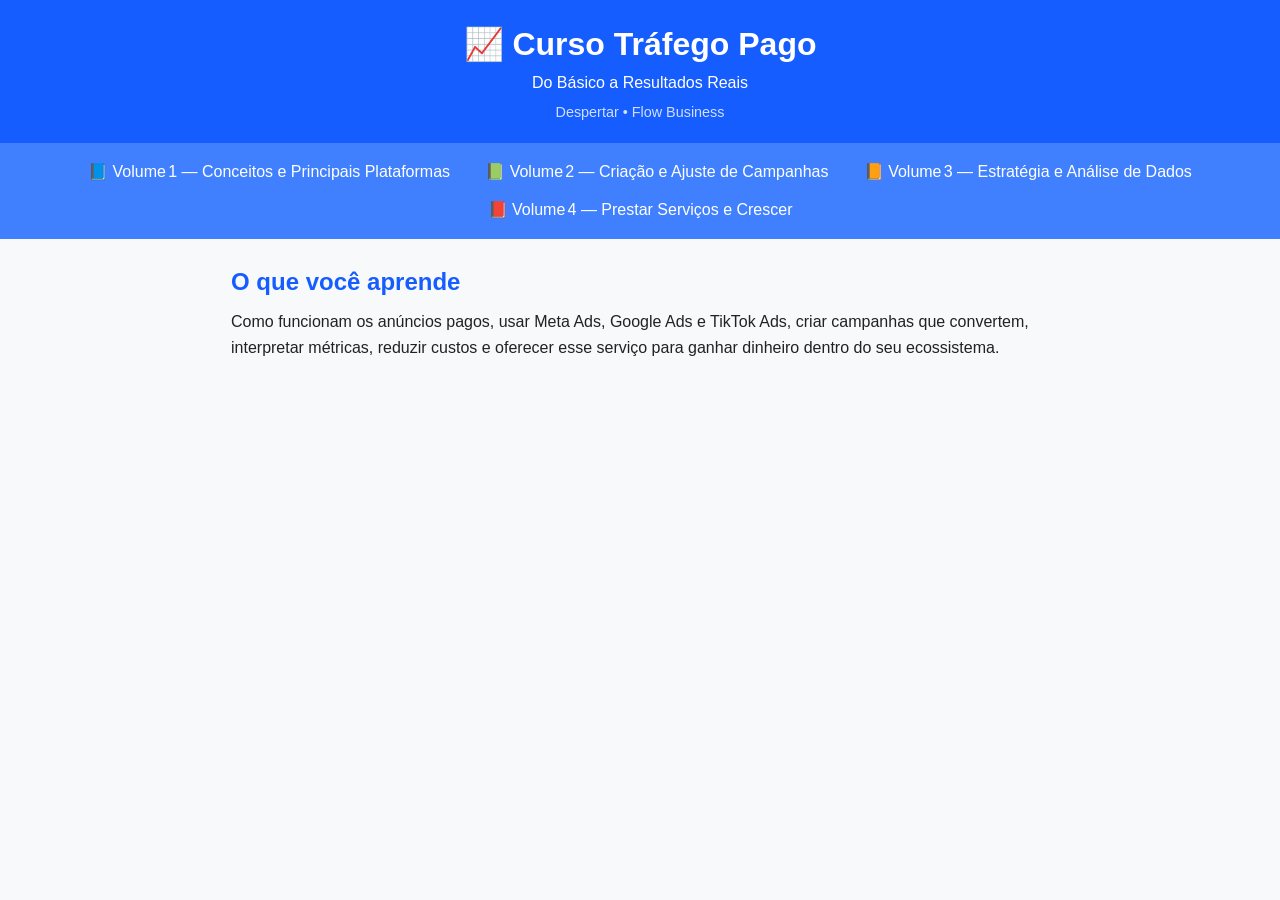
<file: index.html>
<!DOCTYPE html>
<html lang="pt-BR">
<head>
<meta charset="UTF-8">
<meta name="viewport" content="width=device-width,initial-scale=1.0">
<title>Curso Tráfego Pago — Do Básico ao Profissional</title>
<link rel="stylesheet" href="estilo.css">
</head>
<body>
<header><h1>📈 Curso Tráfego Pago</h1><p>Do Básico a Resultados Reais</p><p class="ecossistema">Despertar • Flow Business</p></header>
<nav><ul>
<li><a href="volume-1-fundamentos-plataformas.html">📘 Volume 1 — Conceitos e Principais Plataformas</a></li>
<li><a href="volume-2-campanhas-otimizacao.html">📗 Volume 2 — Criação e Ajuste de Campanhas</a></li>
<li><a href="volume-3-estrategia-analise.html">📙 Volume 3 — Estratégia e Análise de Dados</a></li>
<li><a href="volume-4-servicos-negocio.html">📕 Volume 4 — Prestar Serviços e Crescer</a></li>
</ul></nav>
<main><section><h2>O que você aprende</h2>
<p>Como funcionam os anúncios pagos, usar Meta Ads, Google Ads e TikTok Ads, criar campanhas que convertem, interpretar métricas, reduzir custos e oferecer esse serviço para ganhar dinheiro dentro do seu ecossistema.</p></section></main>
</body>
</html>
</file>
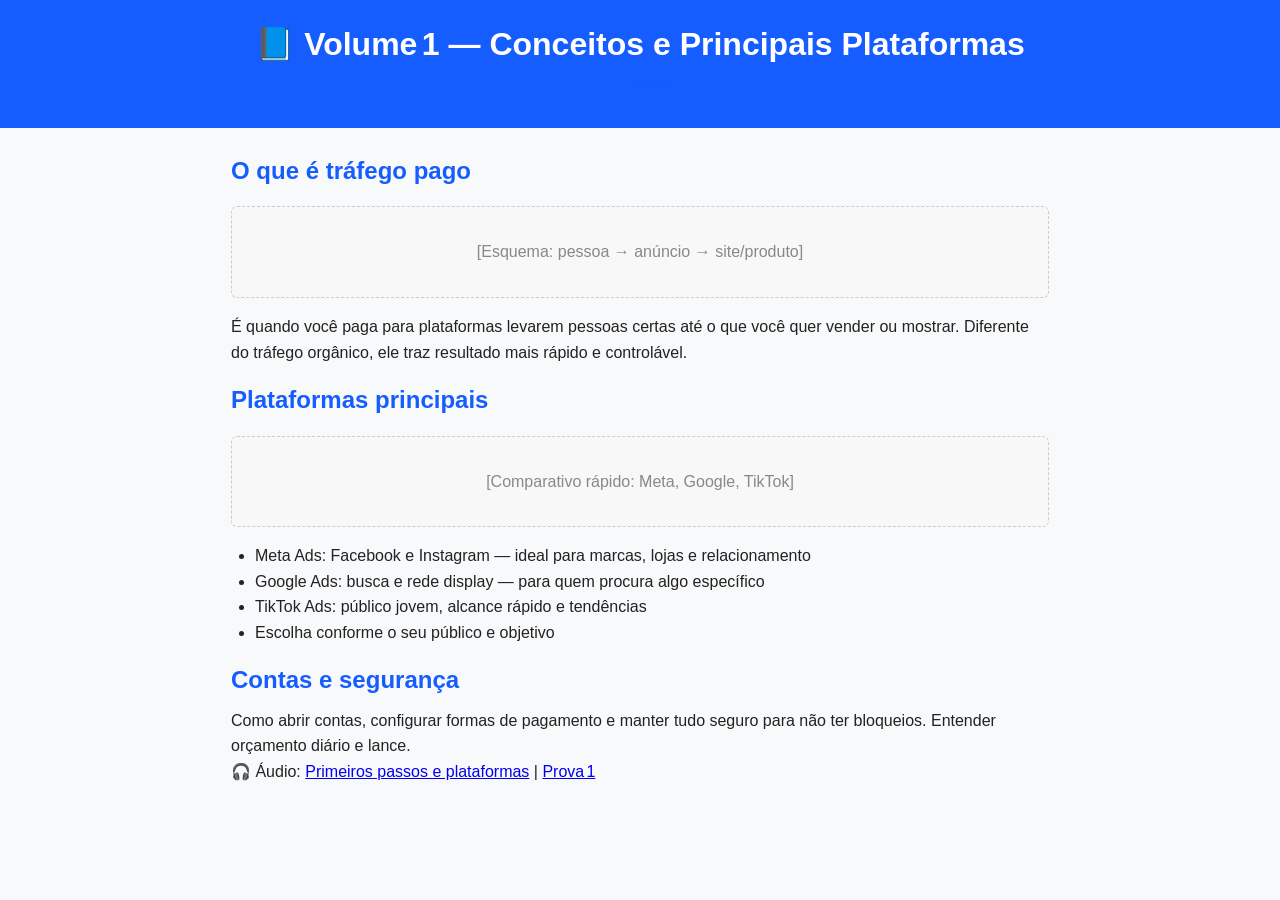
<file: volume‑1‑fundamentos‑plataformas.html>
<!DOCTYPE html>
<html lang="pt-BR">
<head><meta charset="UTF-8"><meta name="viewport" content="width=device-width,initial-scale=1.0"><title>Volume 1</title><link rel="stylesheet" href="estilo.css"></head>
<body>
<header><h1>📘 Volume 1 — Conceitos e Principais Plataformas</h1><a href="index.html" class="voltar">← Voltar</a></header>
<main>
<h2>O que é tráfego pago</h2>
<div class="espaco-img">[Esquema: pessoa → anúncio → site/produto]</div>
<p>É quando você paga para plataformas levarem pessoas certas até o que você quer vender ou mostrar. Diferente do tráfego orgânico, ele traz resultado mais rápido e controlável.</p>

<h2>Plataformas principais</h2>
<div class="espaco-img">[Comparativo rápido: Meta, Google, TikTok]</div>
<ul class="detalhe">
<li>Meta Ads: Facebook e Instagram — ideal para marcas, lojas e relacionamento</li>
<li>Google Ads: busca e rede display — para quem procura algo específico</li>
<li>TikTok Ads: público jovem, alcance rápido e tendências</li>
<li>Escolha conforme o seu público e objetivo</li>
</ul>

<h2>Contas e segurança</h2>
<p>Como abrir contas, configurar formas de pagamento e manter tudo seguro para não ter bloqueios. Entender orçamento diário e lance.</p>
<p>🎧 Áudio: <a href="#">Primeiros passos e plataformas</a> | <a href="#">Prova 1</a></p>
</main>
</body>
</html>
</file>
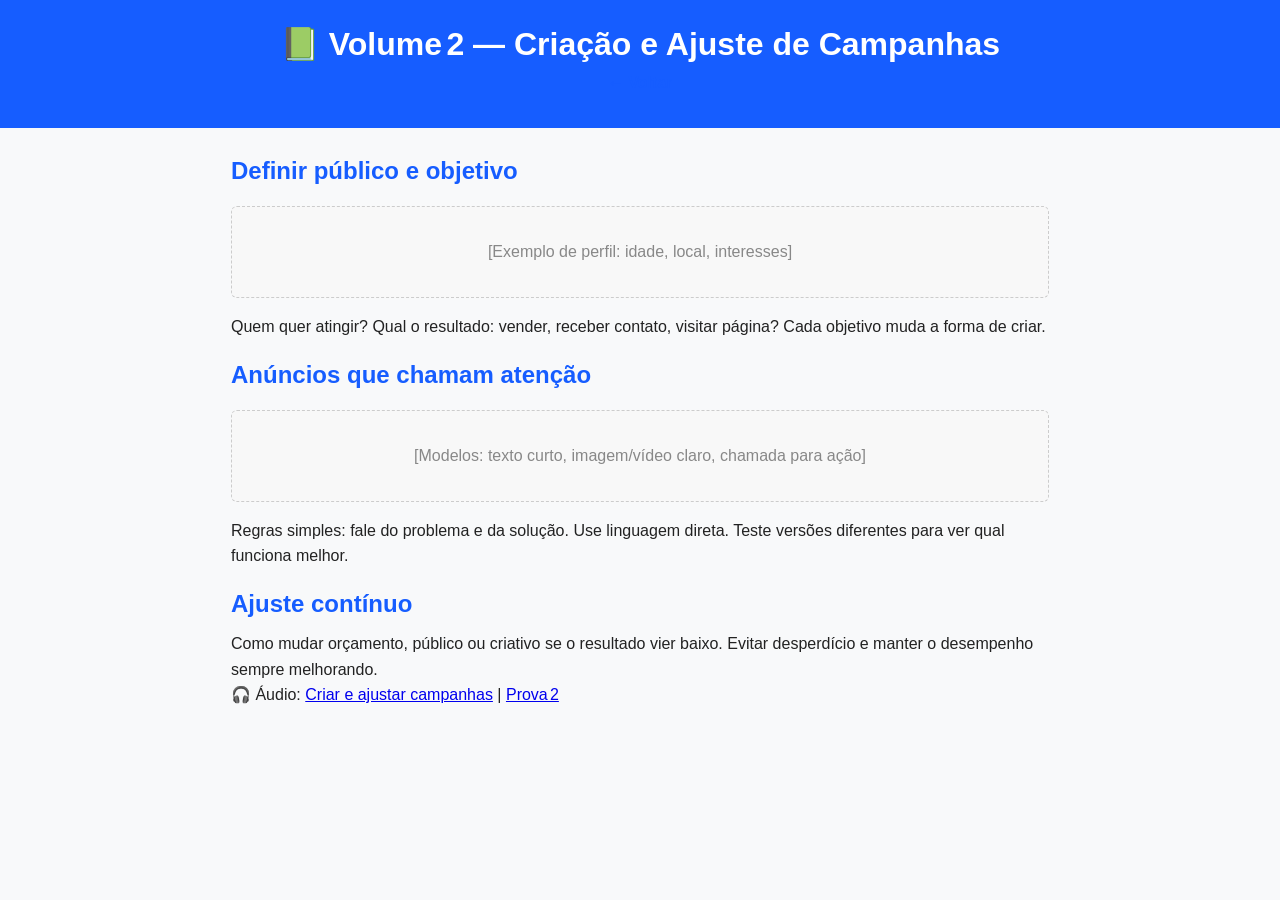
<file: volume‑2‑campanhas‑otimizacao.html>
<!DOCTYPE html>
<html lang="pt-BR">
<head><meta charset="UTF-8"><meta name="viewport" content="width=device-width,initial-scale=1.0"><title>Volume 2</title><link rel="stylesheet" href="estilo.css"></head>
<body>
<header><h1>📗 Volume 2 — Criação e Ajuste de Campanhas</h1><a href="index.html" class="voltar">← Voltar</a></header>
<main>
<h2>Definir público e objetivo</h2>
<div class="espaco-img">[Exemplo de perfil: idade, local, interesses]</div>
<p>Quem quer atingir? Qual o resultado: vender, receber contato, visitar página? Cada objetivo muda a forma de criar.</p>

<h2>Anúncios que chamam atenção</h2>
<div class="espaco-img">[Modelos: texto curto, imagem/vídeo claro, chamada para ação]</div>
<p>Regras simples: fale do problema e da solução. Use linguagem direta. Teste versões diferentes para ver qual funciona melhor.</p>

<h2>Ajuste contínuo</h2>
<p>Como mudar orçamento, público ou criativo se o resultado vier baixo. Evitar desperdício e manter o desempenho sempre melhorando.</p>
<p>🎧 Áudio: <a href="#">Criar e ajustar campanhas</a> | <a href="#">Prova 2</a></p>
</main>
</body>
</html>
</file>
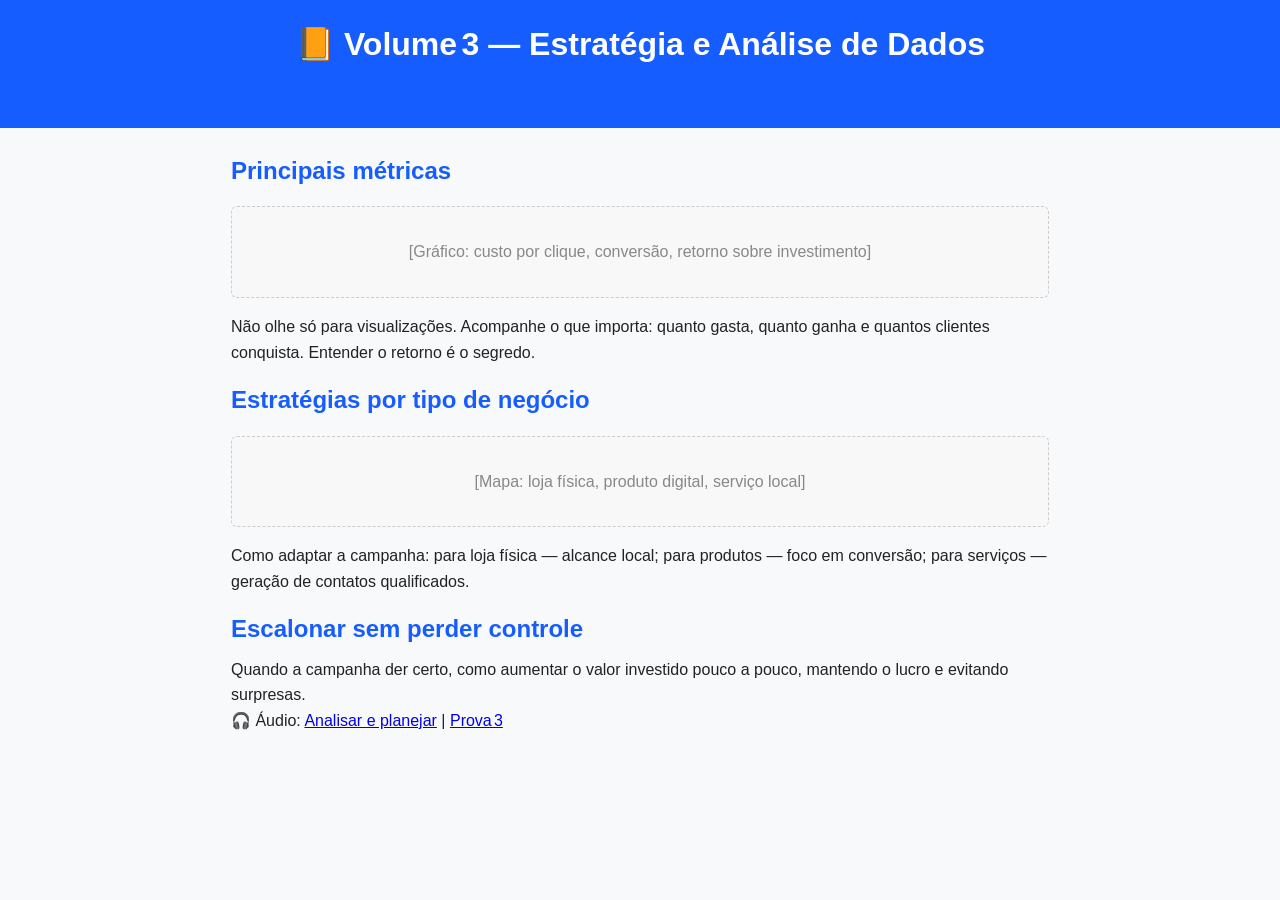
<file: volume‑3‑estrategia‑analise.html>
<!DOCTYPE html>
<html lang="pt-BR">
<head><meta charset="UTF-8"><meta name="viewport" content="width=device-width,initial-scale=1.0"><title>Volume 3</title><link rel="stylesheet" href="estilo.css"></head>
<body>
<header><h1>📙 Volume 3 — Estratégia e Análise de Dados</h1><a href="index.html" class="voltar">← Voltar</a></header>
<main>
<h2>Principais métricas</h2>
<div class="espaco-img">[Gráfico: custo por clique, conversão, retorno sobre investimento]</div>
<p>Não olhe só para visualizações. Acompanhe o que importa: quanto gasta, quanto ganha e quantos clientes conquista. Entender o retorno é o segredo.</p>

<h2>Estratégias por tipo de negócio</h2>
<div class="espaco-img">[Mapa: loja física, produto digital, serviço local]</div>
<p>Como adaptar a campanha: para loja física — alcance local; para produtos — foco em conversão; para serviços — geração de contatos qualificados.</p>

<h2>Escalonar sem perder controle</h2>
<p>Quando a campanha der certo, como aumentar o valor investido pouco a pouco, mantendo o lucro e evitando surpresas.</p>
<p>🎧 Áudio: <a href="#">Analisar e planejar</a> | <a href="#">Prova 3</a></p>
</main>
</body>
</html>
</file>
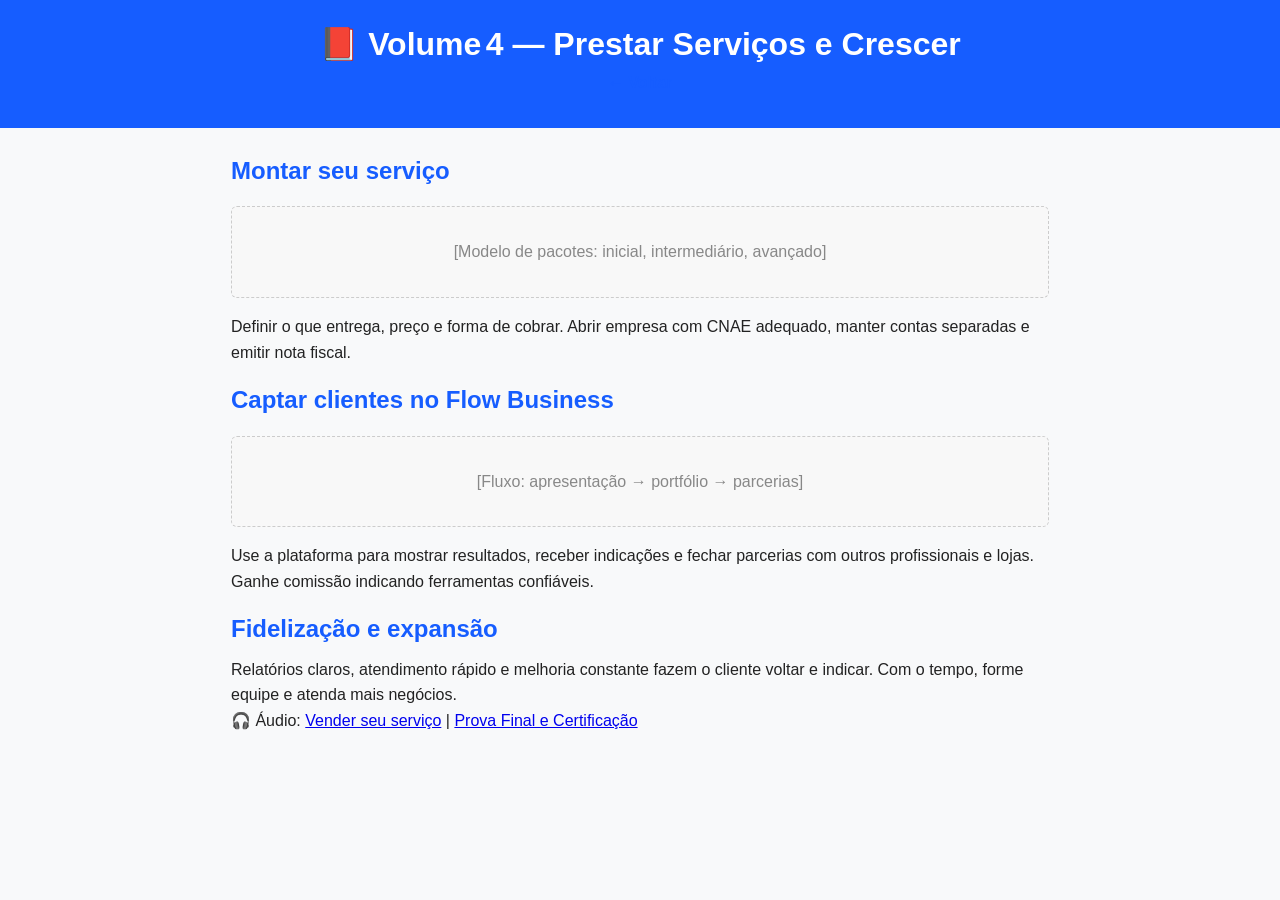
<file: volume‑4‑servicos‑negocio.html>
<!DOCTYPE html>
<html lang="pt-BR">
<head><meta charset="UTF-8"><meta name="viewport" content="width=device-width,initial-scale=1.0"><title>Volume 4</title><link rel="stylesheet" href="estilo.css"></head>
<body>
<header><h1>📕 Volume 4 — Prestar Serviços e Crescer</h1><a href="index.html" class="voltar">← Voltar</a></header>
<main>
<h2>Montar seu serviço</h2>
<div class="espaco-img">[Modelo de pacotes: inicial, intermediário, avançado]</div>
<p>Definir o que entrega, preço e forma de cobrar. Abrir empresa com CNAE adequado, manter contas separadas e emitir nota fiscal.</p>

<h2>Captar clientes no Flow Business</h2>
<div class="espaco-img">[Fluxo: apresentação → portfólio → parcerias]</div>
<p>Use a plataforma para mostrar resultados, receber indicações e fechar parcerias com outros profissionais e lojas. Ganhe comissão indicando ferramentas confiáveis.</p>

<h2>Fidelização e expansão</h2>
<p>Relatórios claros, atendimento rápido e melhoria constante fazem o cliente voltar e indicar. Com o tempo, forme equipe e atenda mais negócios.</p>
<p>🎧 Áudio: <a href="#">Vender seu serviço</a> | <a href="#">Prova Final e Certificação</a></p>
</main>
</body>
</html>
</file>
<file: estilo.css>
*{box-sizing:border-box;margin:0;padding:0;font-family:Arial,sans-serif;}
body{background:#f8f9fa;color:#222;line-height:1.6;}
header{background:#165DFF;color:white;padding:1.2rem;text-align:center;}
.ecossistema{font-size:0.9rem;opacity:0.8;margin-top:0.3rem;}
nav{background:#4080FF;padding:1rem;}
nav ul{list-style:none;display:flex;flex-wrap:wrap;gap:.8rem;justify-content:center;}
nav a{color:white;text-decoration:none;font-weight:500;padding:.4rem .7rem;border-radius:4px;}
nav a:hover{background:#165DFF;}
main{max-width:850px;margin:1.5rem auto;padding:0 1rem;}
h2{color:#165DFF;margin:1rem 0 .5rem;}
.espaco-img{background:#f8f8f8;border:1px dashed #ccc;padding:2rem;text-align:center;color:#888;margin:1rem 0;border-radius:6px;}
a.voltar{color:#165DFF;text-decoration:none;font-weight:bold;display:inline-block;margin-bottom:.8rem;}
ul.detalhe{padding-left:1.5rem;margin-bottom:0.8rem;}
</file>
